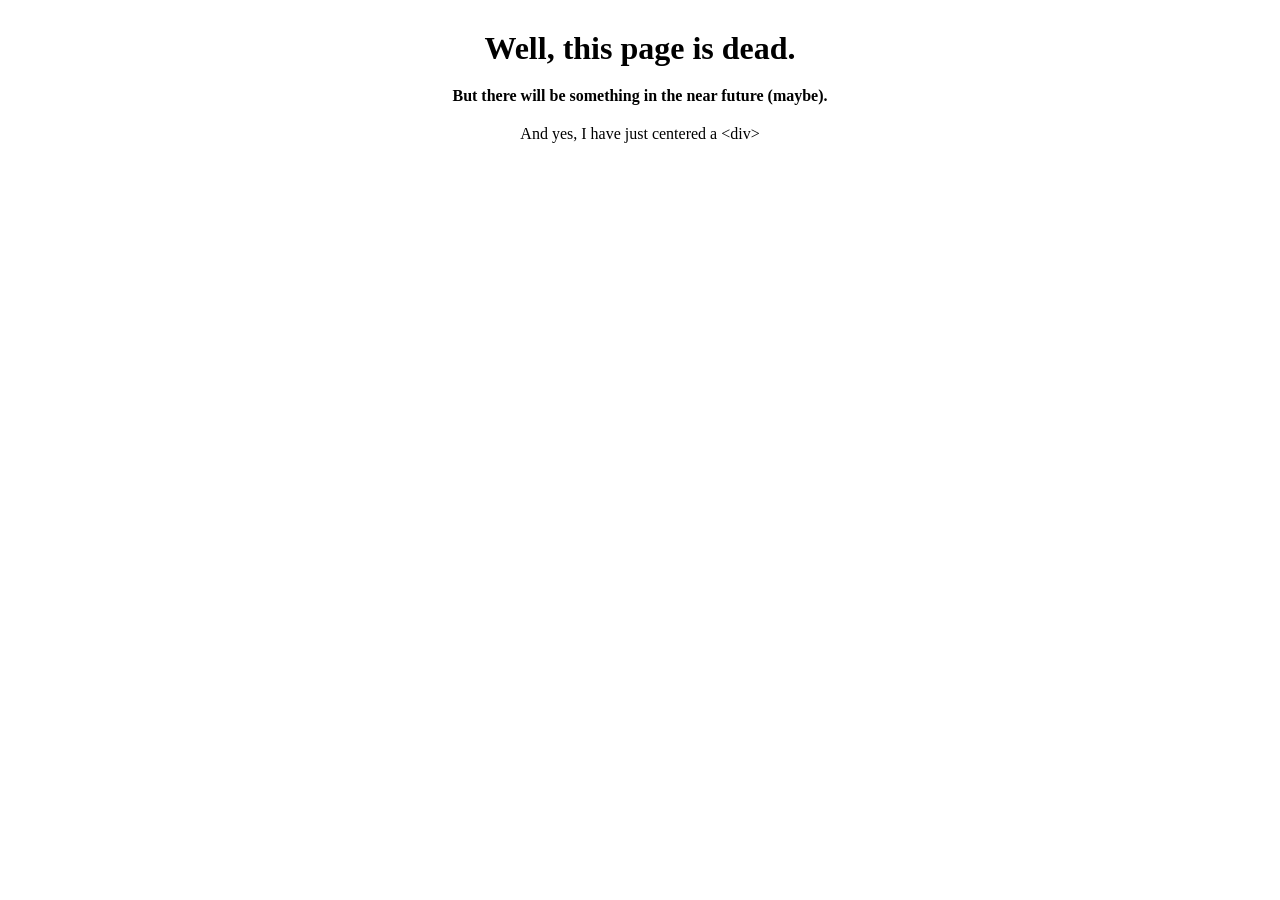
<file: index.html>
<!DOCTYPE html>
<html>
    <head>
        <meta charset="utf-8"/>
        <link rel="stylesheet" href="./main.css">
    </head>
    <body>
        <div class="centered">
            <h1>Well, this page is dead.</h1>
            <h4>But there will be something in the near future (maybe).</h4>
            <p>And yes, I have just centered a &lt;div&gt;</p>
        </div>
    </body>
</html>
</file>
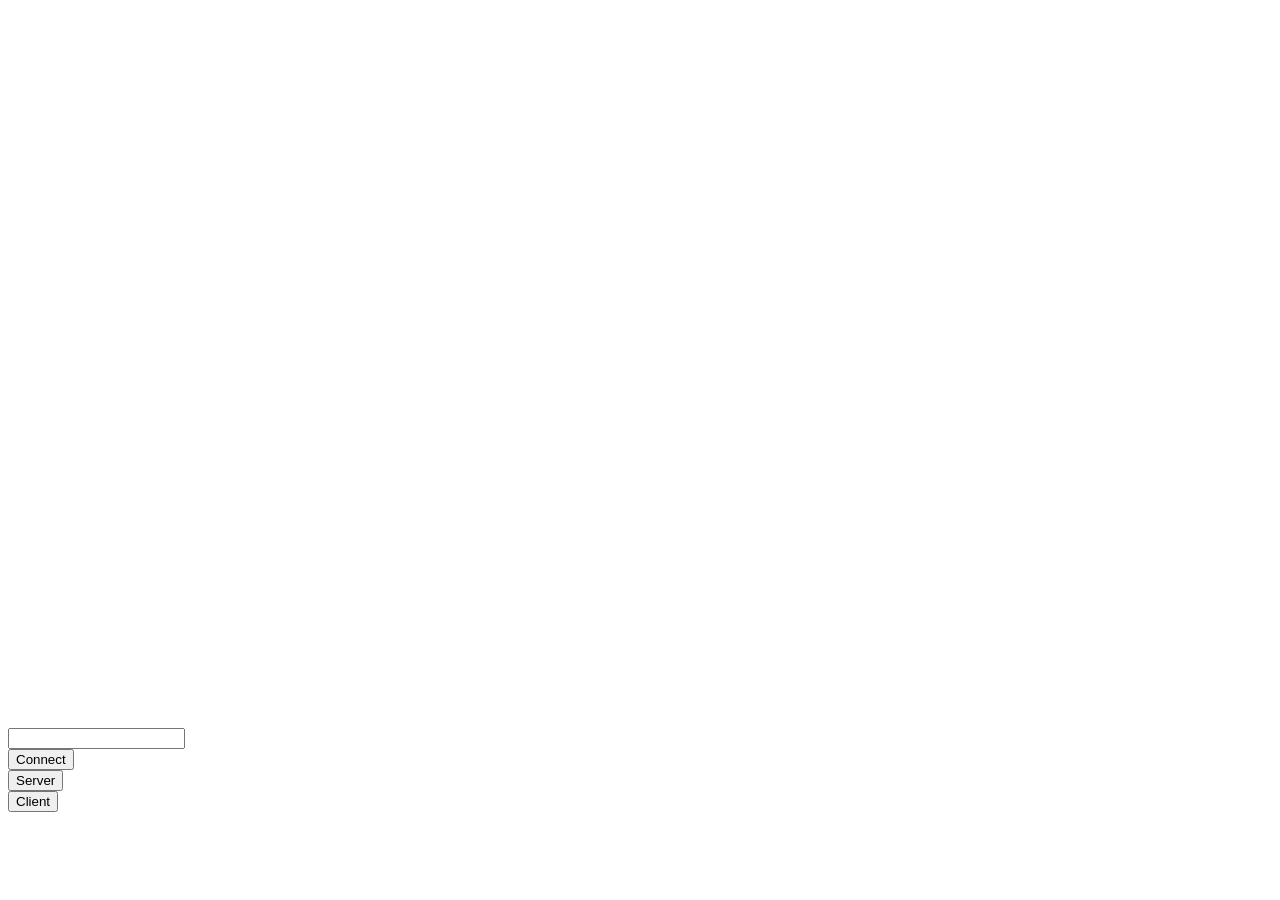
<file: mediacapture/index.html>
<html>
    <head>
        <script src="main.js"></script>
    </head>
    <body>
        <video class="displayVideo" width="1280" height="720" autoplay></video><br>
        <input type="text" class="serverAddr"><br>
        <button onclick="connectToServer()">Connect</button><br>
        <button onclick="startCapture()">Server</button><br>
        <button onclick="startReceive()">Client</button>
    </body>
</html>
</file>
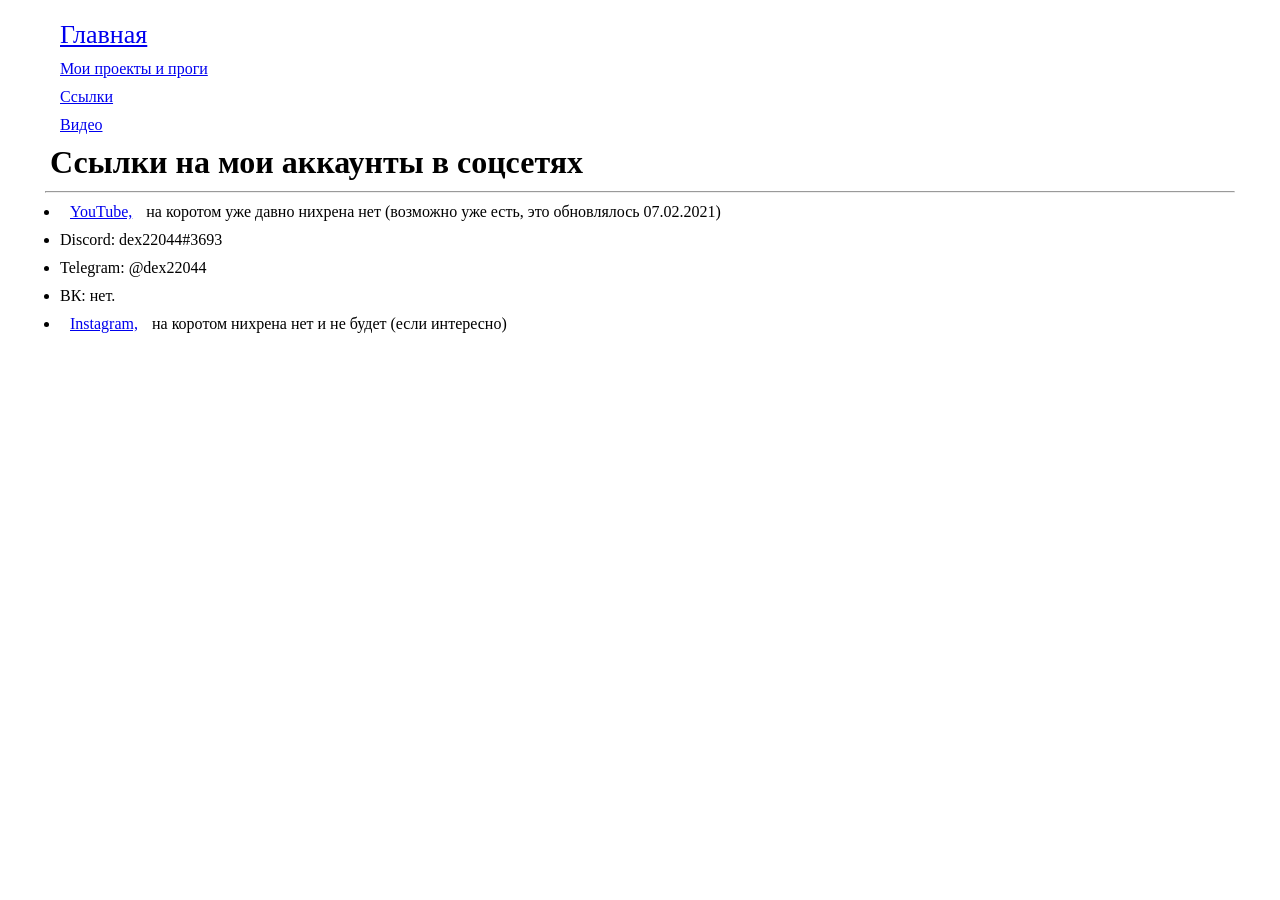
<file: links.html>
<html>
    <head>
        <title>Ссылки | Сайт dex22044</title>
        <link rel="stylesheet" href="main.css">
        <link rel="stylesheet" href="fonts.css">
    </head>
    <body>
        <div class="navigation_panel_div">
            <div class="navblock">
                <div class="navblock_bg">
                    <a href="index.html" style="font-size: 26px;">Главная</a>
                </div>
            </div>
            <div class="navblock">
                <div class="navblock_bg">
                    <a href="projects.html">Мои проекты и проги</a>
                </div>
            </div>
            <div class="navblock">
                <div class="navblock_bg">
                    <a href="links.html">Ссылки</a>
                </div>
            </div>
            <div class="navblock">
                <div class="navblock_bg">
                    <a href="videos/videoplayer.html">Видео</a>
                </div>
            </div>
        </div>
        <div class="content_bg">
            <div class="content">
                <h1>Ссылки на мои аккаунты в соцсетях</h1>
                <hr style="margin: 5px;">
                <ul>
                    <li>
                        <a href="https://www.youtube.com/channel/UCY86nNNCE272fHZ-SqfKYAg">YouTube,</a>
                        на коротом уже давно нихрена нет (возможно уже есть, это обновлялось 07.02.2021)
                    </li>
                    
                    <li>
                        Discord: dex22044#3693
                    </li>
                    
                    <li>
                        Telegram: @dex22044
                    </li>
                    
                    <li>
                        ВК: нет.
                    </li>
                    
                    <li>
                        <a href="https://www.instagram.com/dex220442/">Instagram,</a>
                        на коротом нихрена нет и не будет (если интересно)
                    </li>
                </ul>
            </div>
        </div>
    </body>
</html>
</file>
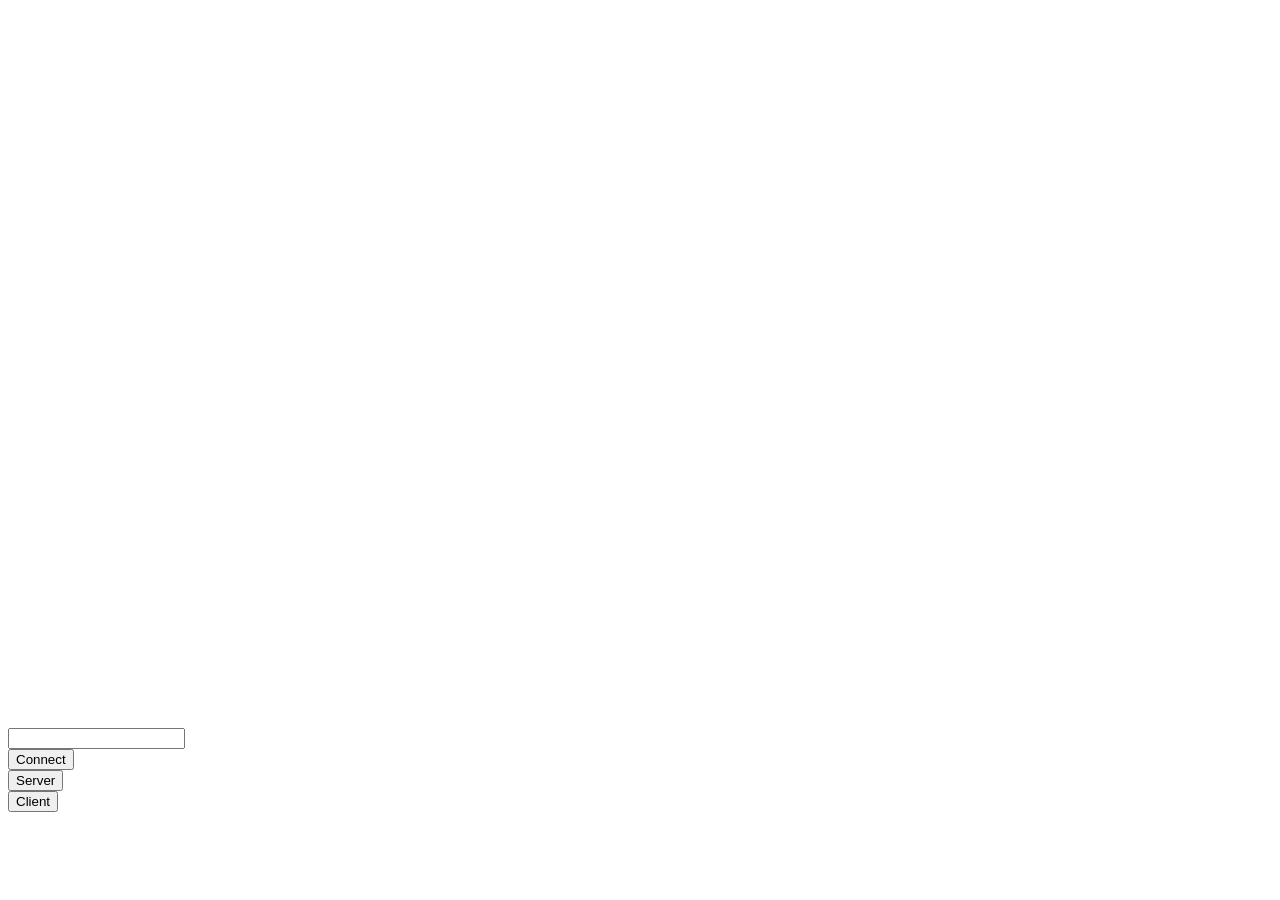
<file: mediacapture.html>
<html>
    <head>
        <script>
            let mediaRec;
let wsconnection;

function connectToServer(){
    wsconnection = new WebSocket(`ws://${document.querySelector('.serverAddr').value}:8082/`);
    wsconnection.onopen = function(){
        console.log('connected');
    }
}

async function startCapture(){
    let videoElem = document.querySelector('.displayVideo');

    const gdmOptions = {
        video: {
          cursor: "always"
        },
        audio: false
    }

    var options = {
        audioBitsPerSecond : 128000,
        videoBitsPerSecond : 250000,
        mimeType : 'video/webm;codecs=vp8'
    }

    let captureStream = null;

    try {
        captureStream = await navigator.mediaDevices.getDisplayMedia(gdmOptions);
        videoElem.srcObject = captureStream;
        mediaRec = new MediaRecorder(captureStream,options);

        mediaRec.ondataavailable = function(e){
            console.log(`data available (${e.data.size} bytes)`);
            if(e.data.size > 0){
                wsconnection.send(e.data);
            }
        }
        mediaRec.start(100);
    } catch(err) {
        console.error("Error: " + err);
    }
};

function startReceive(){
    let videoElem = document.querySelector('.displayVideo');
    let mediaSource = new MediaSource();
    let arrayOfBlobs = [];
    let sourceBuffer = null;
    videoElem.src = URL.createObjectURL(mediaSource);

    mediaSource.onsourceopen = function(){
        sourceBuffer = this.addSourceBuffer('video/webm;codecs=vp8');
    }

    wsconnection.onmessage = function(e){
        var reader = new FileReader();
        reader.onload = function(e) {
            sourceBuffer.appendBuffer(new Uint8Array(e.target.result));
            reader.onload = null;
        }
        reader.readAsArrayBuffer(e.data);
    }
}
        </script>
    </head>
    <body>
        <video class="displayVideo" width="1280" height="720" autoplay></video><br>
        <input type="text" class="serverAddr"><br>
        <button onclick="connectToServer()">Connect</button><br>
        <button onclick="startCapture()">Server</button><br>
        <button onclick="startReceive()">Client</button>
    </body>
</html>
</file>
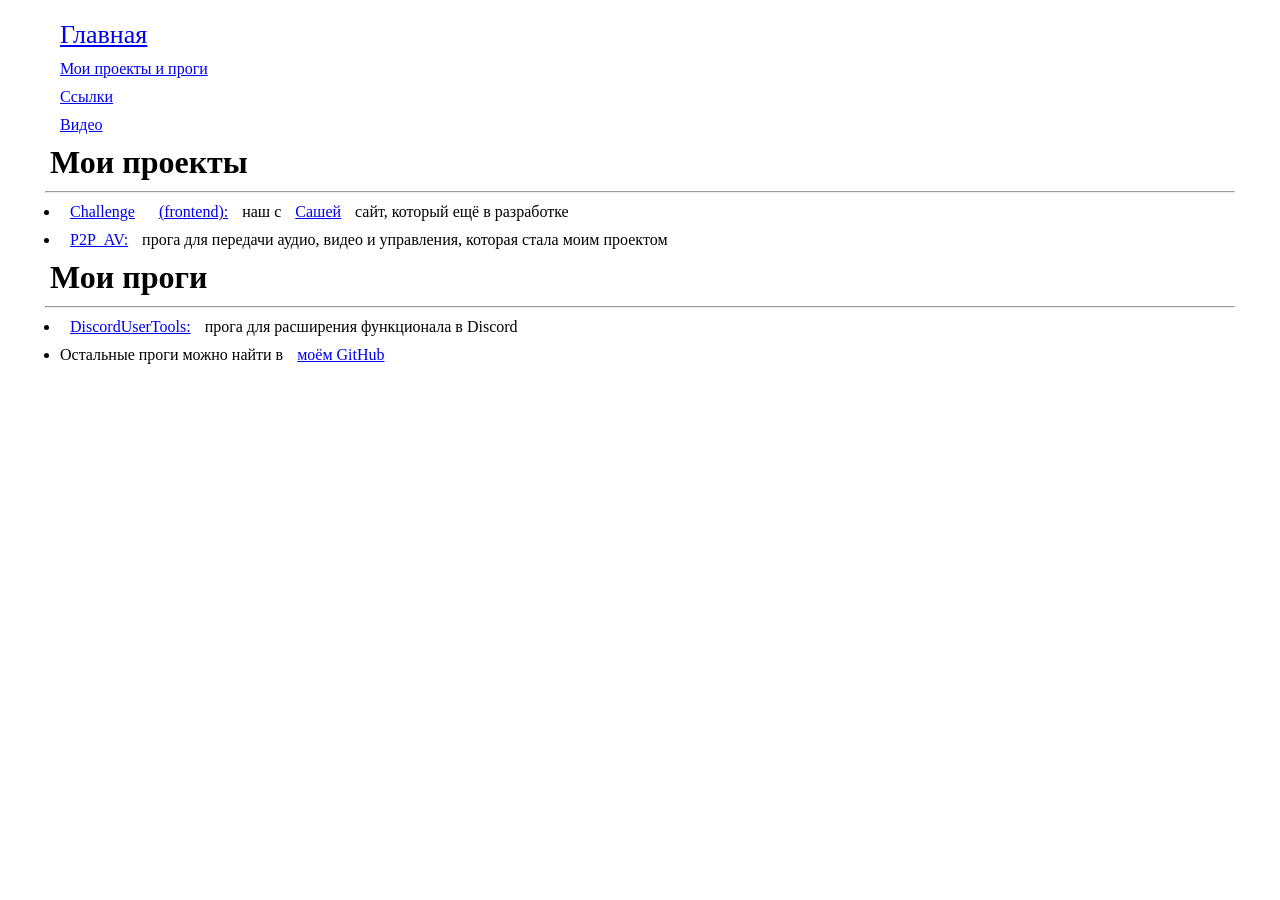
<file: projects.html>
<html>
    <head>
        <title>Мои проекты | Сайт dex22044</title>
        <link rel="stylesheet" href="main.css">
        <link rel="stylesheet" href="fonts.css">
    </head>
    <body>
        <div class="navigation_panel_div">
            <div class="navblock">
                <div class="navblock_bg">
                    <a href="index.html" style="font-size: 26px;">Главная</a>
                </div>
            </div>
            <div class="navblock">
                <div class="navblock_bg">
                    <a href="projects.html">Мои проекты и проги</a>
                </div>
            </div>
            <div class="navblock">
                <div class="navblock_bg">
                    <a href="links.html">Ссылки</a>
                </div>
            </div>
            <div class="navblock">
                <div class="navblock_bg">
                    <a href="videos/videoplayer.html">Видео</a>
                </div>
            </div>
        </div>
        <div class="content_bg">
            <div class="content">
                <h1>Мои проекты</h1>
                <hr style="margin: 5px;">
                <ul>
                    <li>
                        <a href="https://github.com/EducationalKorolevIT/Challenge">Challenge</a>
                        <a href="https://github.com/sashazvereva/challenge">(frontend):</a>
                        наш с <a href="https://github.com/sashazvereva">Сашей</a> сайт, который ещё в разработке
                    </li>
                    
                    <li>
                        <a href="https://github.com/dex22044/P2P_AV">P2P_AV:</a>
                        прога для передачи аудио, видео и управления, которая стала моим проектом
                    </li>
                </ul>
                
                <div class="separator"></div>

                <h1>Мои проги</h1>
                <hr style="margin: 5px;">
                <ul>
                    <li>
                        <a href="https://github.com/dex22044/DiscordUserTools">DiscordUserTools:</a>
                        прога для расширения функционала в Discord
                    </li>
                    
                    <li>
                        Остальные проги можно найти в <a href="https://github.com/dex22044">моём GitHub</a>
                    </li>
                </ul>
            </div>
        </div>
    </body>
</html>
</file>
<file: main.css>
* {
    margin: 10px;
    padding: 0;
}

.centered {
    display: flex;
    flex-direction: column;
    align-items: center;
}
</file>
<file: fonts.css>
@font-face {
    font-family: MainFont;
    src: url(content/HYLIASERIFCYRILLIC.TTF);
}

@font-face {
    font-family: ContentFont;
    src: url(content/ARTIFAKTELEMENTITALIC.ttf);
}
</file>
